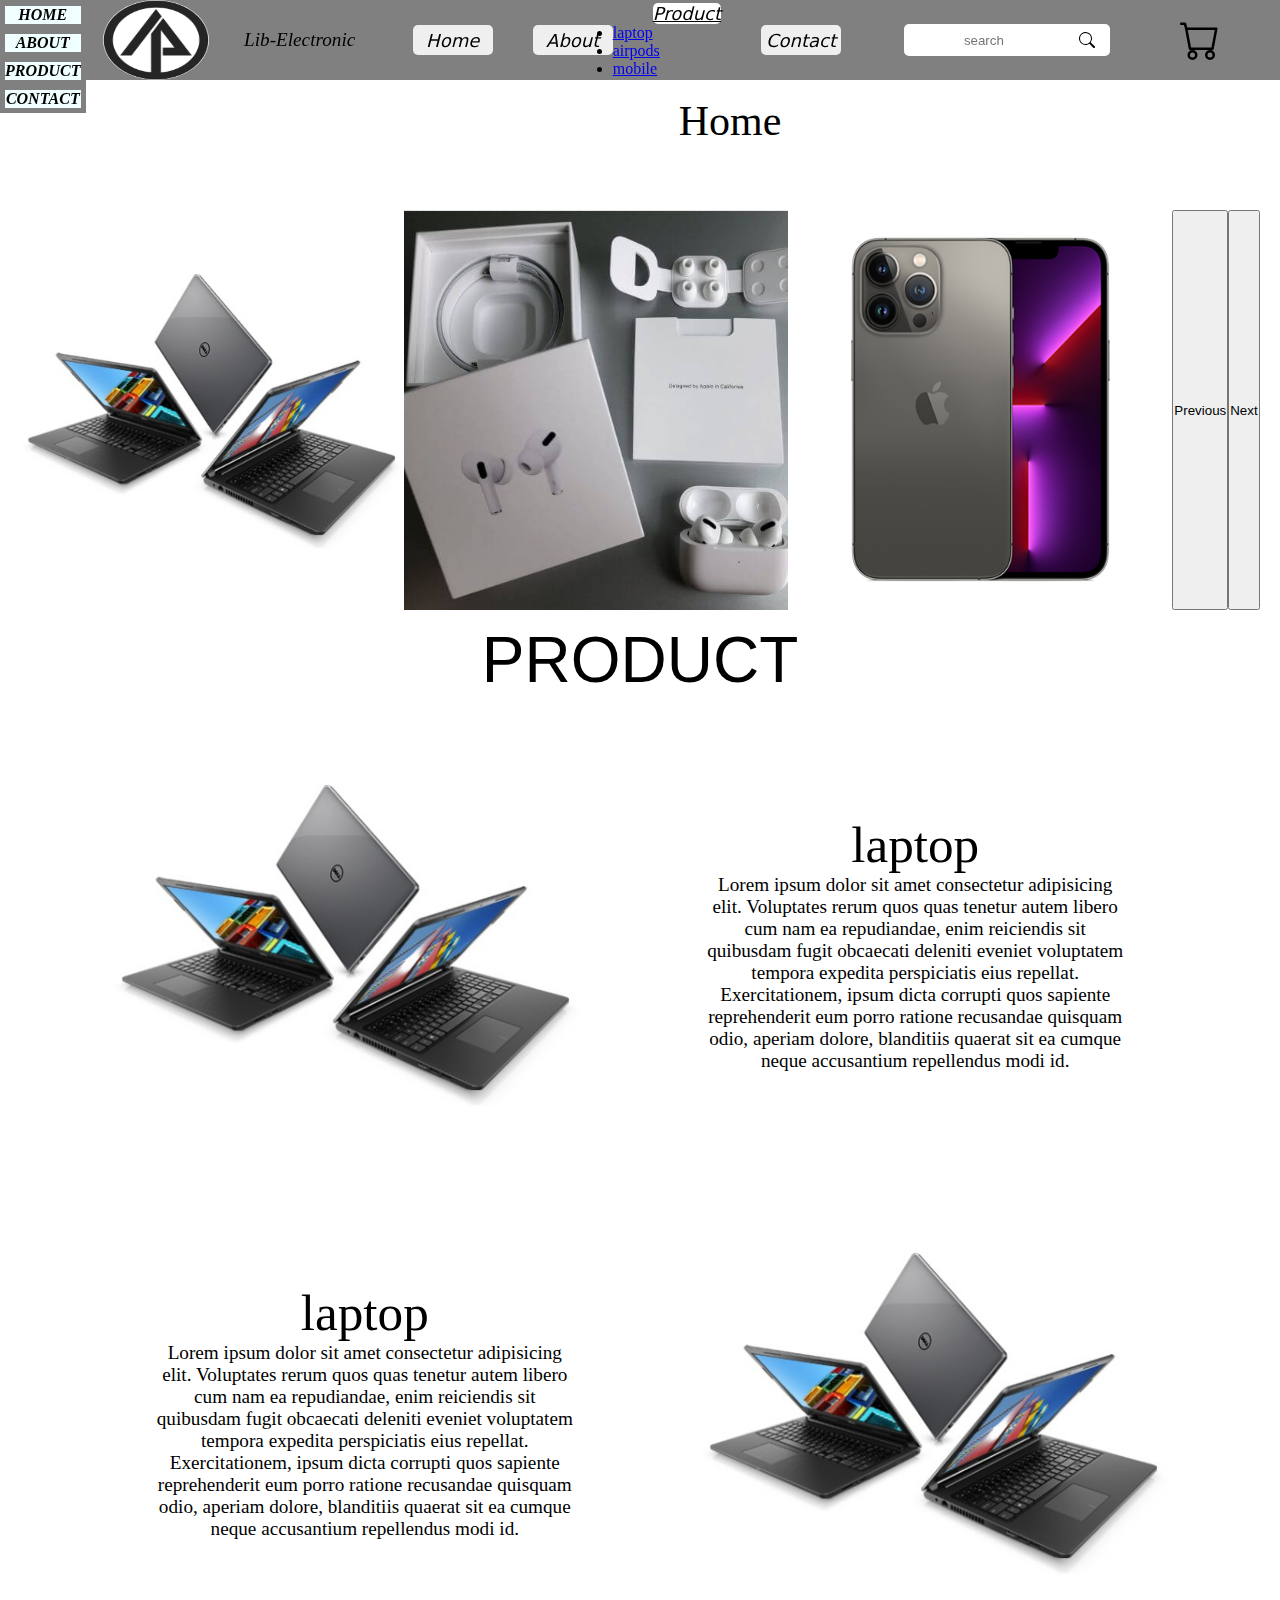
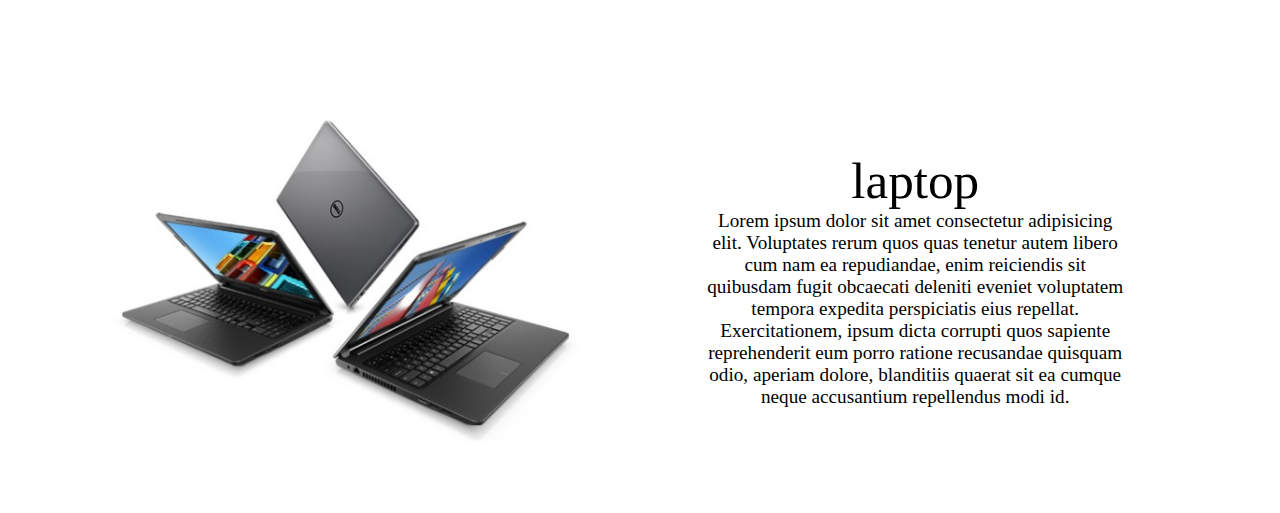
<file: index.html>
<!DOCTYPE html>
<html lang="en">
<head>
    <meta charset="UTF-8">
    <meta http-equiv="X-UA-Compatible" content="IE=edge">
    <meta name="viewport" content="width=device-width, initial-scale=1.0">
    <title>work</title>
    <link rel="stylesheet" href="index.css">
    <link href="https://cdn.jsdelivr.net/npm/bootstrap@5.3.0-alpha1/dist/css/bootstrap.min.css" rel="stylesheet" integrity="sha384-GLhlTQ8iRABdZLl6O3oVMWSktQOp6b7In1Zl3/Jr59b6EGGoI1aFkw7cmDA6j6gD" crossorigin="anonymous">
</head>
<body>
    <nav id="nav-main">


          <button class="btn btn-primary show-menubar" type="button" data-bs-toggle="offcanvas" data-bs-target="#offcanvasExample" aria-controls="offcanvasExample">
            <svg  xmlns="http://www.w3.org/2000/svg" width="10" height="10" fill="currentColor" class="bi bi-list menu-button" viewBox="0 0 16 16">
                <path fill-rule="evenodd" d="M2.5 12a.5.5 0 0 1 .5-.5h10a.5.5 0 0 1 0 1H3a.5.5 0 0 1-.5-.5zm0-4a.5.5 0 0 1 .5-.5h10a.5.5 0 0 1 0 1H3a.5.5 0 0 1-.5-.5zm0-4a.5.5 0 0 1 .5-.5h10a.5.5 0 0 1 0 1H3a.5.5 0 0 1-.5-.5z"/>
              </svg>
              
          </button>
          
          <div class="offcanvas offcanvas-start side-bar-main" tabindex="-1" id="offcanvasExample" aria-labelledby="offcanvasExampleLabel">
            <div class="offcanvas-header">
              <h5 class="offcanvas-title" id="offcanvasExampleLabel">menu bar</h5>
              <button type="button" class="btn-close" data-bs-dismiss="offcanvas" aria-label="Close"></button>
            </div>
            

            <div class="nav-sidebar-main">
                <ul>
                    <li><a class="nav-sidebar" href="">HOME</a></li>
                    <li><a class="nav-sidebar" href="">ABOUT</a></li>
                    <li><a class="nav-sidebar" href="">PRODUCT</a></li>
                    <li><a class="nav-sidebar" href="">CONTACT</a></li>
                </ul>
            </div>
          </div>





        <div class="nav-logo">
            <img class="nav-logo-img" src="assets/img/logo.jpg" alt="" >
            <p class="nav-logo-name">Lib-Electronic</p>
        </div>
        <div class="nav-option-links">
            <button class="nav-option">Home</button>
            <button class="nav-option">About</button>
            
            <div class="dropdown">
              <a class="btn btn-secondary dropdown-toggle nav-option-2" href="#" role="button" id="dropdownMenuLink" data-bs-toggle="dropdown" aria-expanded="false">
                Product
              </a>
            
              <ul class="dropdown-menu" aria-labelledby="dropdownMenuLink">
                <li><a class="dropdown-item" href="./laptop.html">laptop</a></li>
                <li><a class="dropdown-item" href="./airpod.html">airpods</a></li>
                <li><a class="dropdown-item" href="./mobile.html  ">mobile</a></li>
              </ul>
            </div>


            <button class="nav-option">Contact</button>
        </div>
        
        <div class="nav-search">
            <input class="search" type="text" placeholder="search">
            <div class="nav-search-icon">
                <svg xmlns="http://www.w3.org/2000/svg" width="16" height="16" fill="currentColor" class="bi bi-search" viewBox="0 0 16 16">
                <path d="M11.742 10.344a6.5 6.5 0 1 0-1.397 1.398h-.001c.03.04.062.078.098.115l3.85 3.85a1 1 0 0 0 1.415-1.414l-3.85-3.85a1.007 1.007 0 0 0-.115-.1zM12 6.5a5.5 5.5 0 1 1-11 0 5.5 5.5 0 0 1 11 0z"/>
              </svg>
            </div>
        </div>  

        <div class="nav-shop">
            <svg xmlns="http://www.w3.org/2000/svg" width="40" height="40" fill="currentColor" class="bi bi-cart" viewBox="0 0 16 16">
                <path d="M0 1.5A.5.5 0 0 1 .5 1H2a.5.5 0 0 1 .485.379L2.89 3H14.5a.5.5 0 0 1 .491.592l-1.5 8A.5.5 0 0 1 13 12H4a.5.5 0 0 1-.491-.408L2.01 3.607 1.61 2H.5a.5.5 0 0 1-.5-.5zM3.102 4l1.313 7h8.17l1.313-7H3.102zM5 12a2 2 0 1 0 0 4 2 2 0 0 0 0-4zm7 0a2 2 0 1 0 0 4 2 2 0 0 0 0-4zm-7 1a1 1 0 1 1 0 2 1 1 0 0 1 0-2zm7 0a1 1 0 1 1 0 2 1 1 0 0 1 0-2z"/>
              </svg>
        </div>

      
      
    </nav>
    <!-- end nav bar -->





    <div id="title-heading-main">
      <p class="title-heading-1">Home</p>
    </div>


    <div id="carouselExampleControls" class="carousel slide slide-banner-head" data-bs-ride="carousel">
      <div class="carousel-inner slide-banner-main">
        <div class="carousel-item active">
          <img src="./assets/img/laptop.jpg" class="d-block w-100 slide-banner-sub" alt="...">
        </div>
        <div class="carousel-item">
          <img src="./assets/img/airpods.jpg" class="d-block w-100 slide-banner-sub" alt="...">
        </div>
        <div class="carousel-item">
          <img src="./assets/img/iphone.jpg" class="d-block w-100 slide-banner-sub" alt="...">
        </div>
      </div>
      <button class="carousel-control-prev" type="button" data-bs-target="#carouselExampleControls" data-bs-slide="prev">
        <span class="carousel-control-prev-icon" aria-hidden="true"></span>
        <span class="visually-hidden">Previous</span>
      </button>
      <button class="carousel-control-next" type="button" data-bs-target="#carouselExampleControls" data-bs-slide="next">
        <span class="carousel-control-next-icon" aria-hidden="true"></span>
        <span class="visually-hidden">Next</span>
      </button>
    </div>



    <!-- product -->
    <div class="prod-mainheading">PRODUCT</div>

    <div id="prod-main">
      <div class="prod-img-1">
        <img class="prod-img-1-img" src="./assets/img/laptop.jpg" alt="">
      </div>
      <div class="para-img-1">
        <p class="para-img-1-title">laptop</p>
        <div class="para-image-1">
        <p class="para-img-1-para">
          Lorem ipsum dolor sit amet consectetur adipisicing elit. Voluptates rerum quos quas tenetur autem libero cum nam ea repudiandae, enim reiciendis sit quibusdam fugit obcaecati deleniti eveniet voluptatem tempora expedita perspiciatis eius repellat. Exercitationem, ipsum dicta corrupti quos sapiente reprehenderit eum porro ratione recusandae quisquam odio, aperiam dolore, blanditiis quaerat sit ea cumque neque accusantium repellendus modi id.
        </p>
      </div>
      </div>
    </div>

    <div id="prod-main" class="product-img-sec">

      <div class="para-img-1">
        <p class="para-img-1-title">laptop</p>
        <div class="para-image-1">
        <p class="para-img-1-para">
          Lorem ipsum dolor sit amet consectetur adipisicing elit. Voluptates rerum quos quas tenetur autem libero cum nam ea repudiandae, enim reiciendis sit quibusdam fugit obcaecati deleniti eveniet voluptatem tempora expedita perspiciatis eius repellat. Exercitationem, ipsum dicta corrupti quos sapiente reprehenderit eum porro ratione recusandae quisquam odio, aperiam dolore, blanditiis quaerat sit ea cumque neque accusantium repellendus modi id.
        </p>
      </div>
      </div>

      <div class="prod-img-1">
        <img class="prod-img-1-img" src="./assets/img/laptop.jpg" alt="">
      </div>
    </div>

    
    <div id="prod-main">
      <div class="prod-img-1">
        <img class="prod-img-1-img" src="./assets/img/laptop.jpg" alt="">
      </div>
      <div class="para-img-1">
        <p class="para-img-1-title">laptop</p>
        <div class="para-image-1">
        <p class="para-img-1-para">
          Lorem ipsum dolor sit amet consectetur adipisicing elit. Voluptates rerum quos quas tenetur autem libero cum nam ea repudiandae, enim reiciendis sit quibusdam fugit obcaecati deleniti eveniet voluptatem tempora expedita perspiciatis eius repellat. Exercitationem, ipsum dicta corrupti quos sapiente reprehenderit eum porro ratione recusandae quisquam odio, aperiam dolore, blanditiis quaerat sit ea cumque neque accusantium repellendus modi id.
        </p>
      </div>
      </div>
    </div>
    
</body>
<script src="https://cdn.jsdelivr.net/npm/@popperjs/core@2.11.6/dist/umd/popper.min.js" integrity="sha384-oBqDVmMz9ATKxIep9tiCxS/Z9fNfEXiDAYTujMAeBAsjFuCZSmKbSSUnQlmh/jp3" crossorigin="anonymous"></script>
<script src="https://cdn.jsdelivr.net/npm/bootstrap@5.3.0-alpha1/dist/js/bootstrap.min.js" integrity="sha384-mQ93GR66B00ZXjt0YO5KlohRA5SY2XofN4zfuZxLkoj1gXtW8ANNCe9d5Y3eG5eD" crossorigin="anonymous"></script>

</html>
</file>
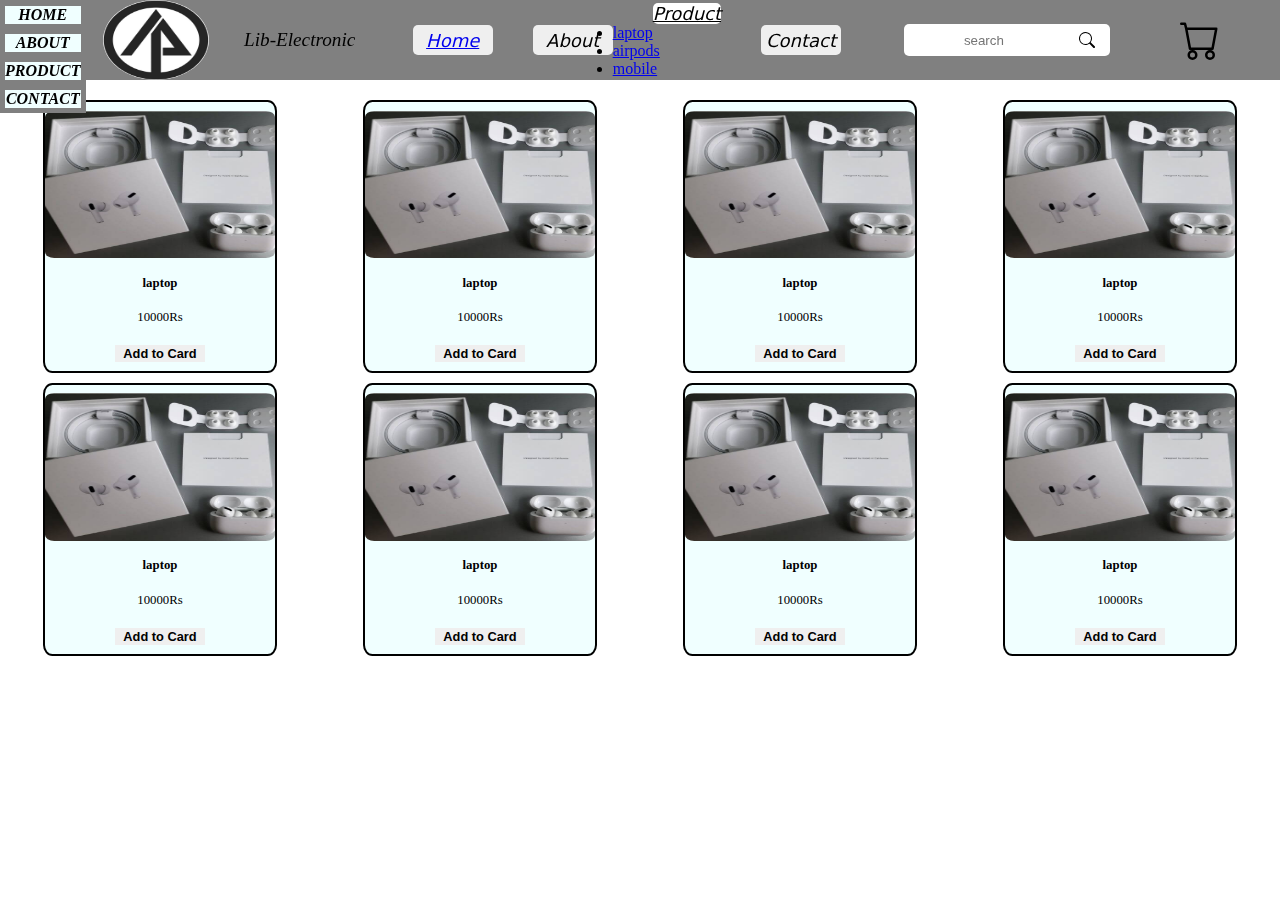
<file: airpod.html>
<!DOCTYPE html>
<html lang="en">
<head>
    <meta charset="UTF-8">
    <meta http-equiv="X-UA-Compatible" content="IE=edge">
    <meta name="viewport" content="width=device-width, initial-scale=1.0">
    <title>work</title>
    <link rel="stylesheet" href="index.css">
    <link href="https://cdn.jsdelivr.net/npm/bootstrap@5.3.0-alpha1/dist/css/bootstrap.min.css" rel="stylesheet" integrity="sha384-GLhlTQ8iRABdZLl6O3oVMWSktQOp6b7In1Zl3/Jr59b6EGGoI1aFkw7cmDA6j6gD" crossorigin="anonymous">
</head>
<body>

    <nav id="nav-main">


        <button class="btn btn-primary show-menubar" type="button" data-bs-toggle="offcanvas" data-bs-target="#offcanvasExample" aria-controls="offcanvasExample">
          <svg  xmlns="http://www.w3.org/2000/svg" width="10" height="10" fill="currentColor" class="bi bi-list menu-button" viewBox="0 0 16 16">
              <path fill-rule="evenodd" d="M2.5 12a.5.5 0 0 1 .5-.5h10a.5.5 0 0 1 0 1H3a.5.5 0 0 1-.5-.5zm0-4a.5.5 0 0 1 .5-.5h10a.5.5 0 0 1 0 1H3a.5.5 0 0 1-.5-.5zm0-4a.5.5 0 0 1 .5-.5h10a.5.5 0 0 1 0 1H3a.5.5 0 0 1-.5-.5z"/>
            </svg>
            
        </button>
        
        <div class="offcanvas offcanvas-start side-bar-main" tabindex="-1" id="offcanvasExample" aria-labelledby="offcanvasExampleLabel">
          <div class="offcanvas-header">
            <h5 class="offcanvas-title" id="offcanvasExampleLabel">menu bar</h5>
            <button type="button" class="btn-close" data-bs-dismiss="offcanvas" aria-label="Close"></button>
          </div>
          

          <div class="nav-sidebar-main">
              <ul>
                  <li><a class="nav-sidebar" href="">HOME</a></li>
                  <li><a class="nav-sidebar" href="">ABOUT</a></li>
                  <li><a class="nav-sidebar" href="">PRODUCT</a></li>
                  <li><a class="nav-sidebar" href="">CONTACT</a></li>
              </ul>
          </div>
        </div>


      <div class="nav-logo">
          <img class="nav-logo-img" src="assets/img/logo.jpg" alt="" >
          <p class="nav-logo-name">Lib-Electronic</p>
      </div>
      <div class="nav-option-links">
          <button class="nav-option"><a href="./index.html">Home</a></button>
          <button class="nav-option">About</button>
          
          <div class="dropdown">
            <a class="btn btn-secondary dropdown-toggle nav-option-2" href="#" role="button" id="dropdownMenuLink" data-bs-toggle="dropdown" aria-expanded="false">
              Product
            </a>
          
            <ul class="dropdown-menu" aria-labelledby="dropdownMenuLink">
              <li><a class="dropdown-item" href="./laptop.html">laptop</a></li>
              <li><a class="dropdown-item" href="./airpod.html">airpods</a></li>
              <li><a class="dropdown-item" href="./mobile.html">mobile</a></li>
            </ul>
          </div>


          <button class="nav-option">Contact</button>
      </div>
      
      <div class="nav-search">
          <input class="search" type="text" placeholder="search">
          <div class="nav-search-icon">
              <svg xmlns="http://www.w3.org/2000/svg" width="16" height="16" fill="currentColor" class="bi bi-search" viewBox="0 0 16 16">
              <path d="M11.742 10.344a6.5 6.5 0 1 0-1.397 1.398h-.001c.03.04.062.078.098.115l3.85 3.85a1 1 0 0 0 1.415-1.414l-3.85-3.85a1.007 1.007 0 0 0-.115-.1zM12 6.5a5.5 5.5 0 1 1-11 0 5.5 5.5 0 0 1 11 0z"/>
            </svg>
          </div>
      </div>  

      <div class="nav-shop">
          <svg xmlns="http://www.w3.org/2000/svg" width="40" height="40" fill="currentColor" class="bi bi-cart" viewBox="0 0 16 16">
              <path d="M0 1.5A.5.5 0 0 1 .5 1H2a.5.5 0 0 1 .485.379L2.89 3H14.5a.5.5 0 0 1 .491.592l-1.5 8A.5.5 0 0 1 13 12H4a.5.5 0 0 1-.491-.408L2.01 3.607 1.61 2H.5a.5.5 0 0 1-.5-.5zM3.102 4l1.313 7h8.17l1.313-7H3.102zM5 12a2 2 0 1 0 0 4 2 2 0 0 0 0-4zm7 0a2 2 0 1 0 0 4 2 2 0 0 0 0-4zm-7 1a1 1 0 1 1 0 2 1 1 0 0 1 0-2zm7 0a1 1 0 1 1 0 2 1 1 0 0 1 0-2z"/>
            </svg>
      </div>

  </nav>

  <div id="card-cont-main">

    <div class="card-main">
        <img class="card-main-img" src="./assets/img/airpods.jpg" alt="">
        <p class="card-main-text">laptop</p>
        <p class="card-main-rs">10000Rs</p>
        <button class="card-main-btn">Add to Card</button>
      </div>

    <div class="card-main">
        <img class="card-main-img" src="./assets/img/airpods.jpg" alt="">
        <p class="card-main-text">laptop</p>
        <p class="card-main-rs">10000Rs</p>
        <button class="card-main-btn">Add to Card</button>
      </div>

    <div class="card-main">
        <img class="card-main-img" src="./assets/img/airpods.jpg" alt="">
        <p class="card-main-text">laptop</p>
        <p class="card-main-rs">10000Rs</p>
        <button class="card-main-btn">Add to Card</button>
      </div>

    <div class="card-main">
        <img class="card-main-img" src="./assets/img/airpods.jpg" alt="">
        <p class="card-main-text">laptop</p>
        <p class="card-main-rs">10000Rs</p>
        <button class="card-main-btn">Add to Card</button>
      </div>

    <div class="card-main">
        <img class="card-main-img" src="./assets/img/airpods.jpg" alt="">
        <p class="card-main-text">laptop</p>
        <p class="card-main-rs">10000Rs</p>
        <button class="card-main-btn">Add to Card</button>
      </div>

    <div class="card-main">
        <img class="card-main-img" src="./assets/img/airpods.jpg" alt="">
        <p class="card-main-text">laptop</p>
        <p class="card-main-rs">10000Rs</p>
        <button class="card-main-btn">Add to Card</button>
      </div>

    <div class="card-main">
        <img class="card-main-img" src="./assets/img/airpods.jpg" alt="">
        <p class="card-main-text">laptop</p>
        <p class="card-main-rs">10000Rs</p>
        <button class="card-main-btn">Add to Card</button>
      </div>

    <div class="card-main">
        <img class="card-main-img" src="./assets/img/airpods.jpg" alt="">
        <p class="card-main-text">laptop</p>
        <p class="card-main-rs">10000Rs</p>
        <button class="card-main-btn">Add to Card</button>
      </div>
  </div>

</body>
<script src="https://cdn.jsdelivr.net/npm/@popperjs/core@2.11.6/dist/umd/popper.min.js" integrity="sha384-oBqDVmMz9ATKxIep9tiCxS/Z9fNfEXiDAYTujMAeBAsjFuCZSmKbSSUnQlmh/jp3" crossorigin="anonymous"></script>
<script src="https://cdn.jsdelivr.net/npm/bootstrap@5.3.0-alpha1/dist/js/bootstrap.min.js" integrity="sha384-mQ93GR66B00ZXjt0YO5KlohRA5SY2XofN4zfuZxLkoj1gXtW8ANNCe9d5Y3eG5eD" crossorigin="anonymous"></script>

</html>
</file>
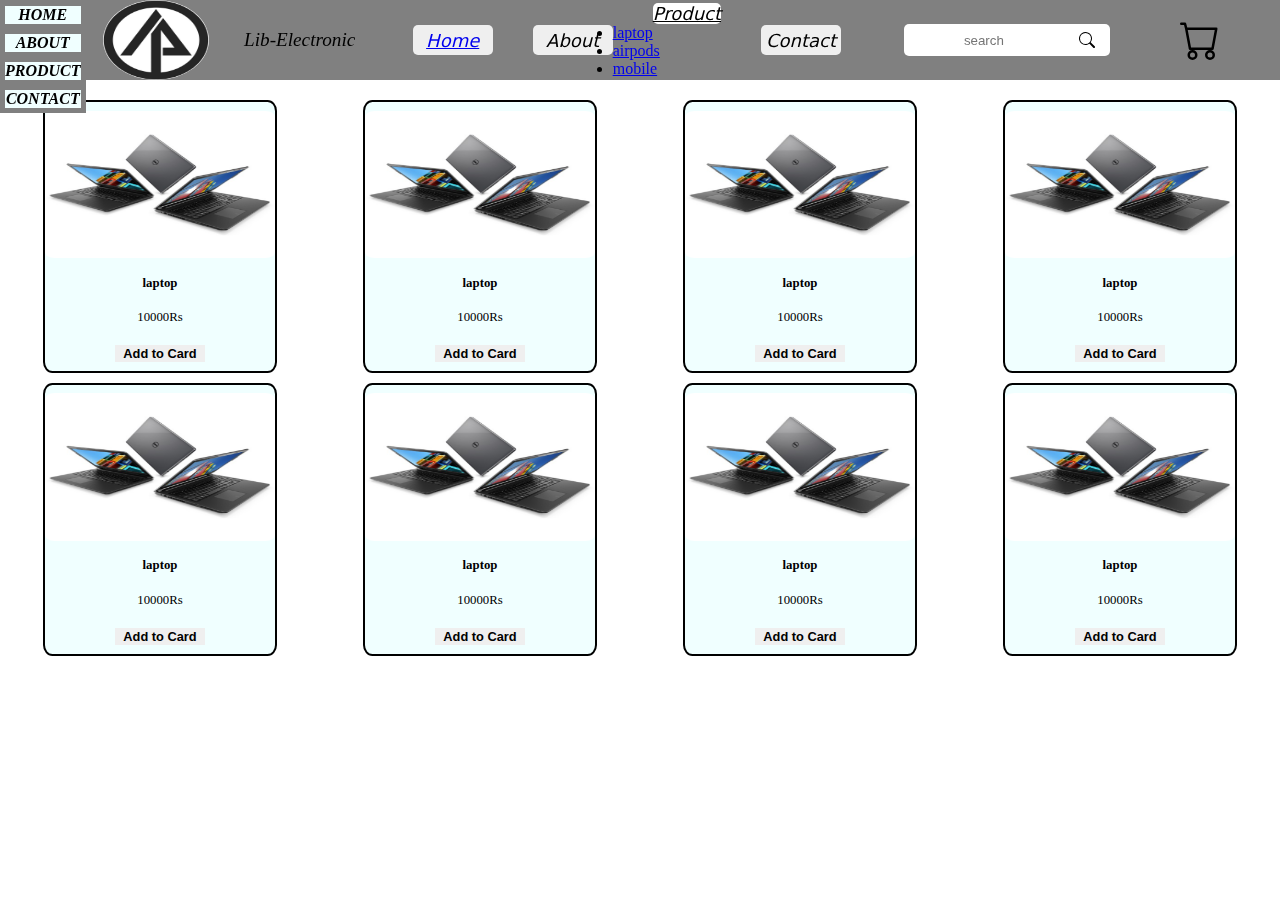
<file: laptop.html>
<!DOCTYPE html>
<html lang="en">
<head>
    <meta charset="UTF-8">
    <meta http-equiv="X-UA-Compatible" content="IE=edge">
    <meta name="viewport" content="width=device-width, initial-scale=1.0">
    <title>work</title>
    <link rel="stylesheet" href="index.css">
    <link href="https://cdn.jsdelivr.net/npm/bootstrap@5.3.0-alpha1/dist/css/bootstrap.min.css" rel="stylesheet" integrity="sha384-GLhlTQ8iRABdZLl6O3oVMWSktQOp6b7In1Zl3/Jr59b6EGGoI1aFkw7cmDA6j6gD" crossorigin="anonymous">
</head>
<body>

    <nav id="nav-main">


        <button class="btn btn-primary show-menubar" type="button" data-bs-toggle="offcanvas" data-bs-target="#offcanvasExample" aria-controls="offcanvasExample">
          <svg  xmlns="http://www.w3.org/2000/svg" width="10" height="10" fill="currentColor" class="bi bi-list menu-button" viewBox="0 0 16 16">
              <path fill-rule="evenodd" d="M2.5 12a.5.5 0 0 1 .5-.5h10a.5.5 0 0 1 0 1H3a.5.5 0 0 1-.5-.5zm0-4a.5.5 0 0 1 .5-.5h10a.5.5 0 0 1 0 1H3a.5.5 0 0 1-.5-.5zm0-4a.5.5 0 0 1 .5-.5h10a.5.5 0 0 1 0 1H3a.5.5 0 0 1-.5-.5z"/>
            </svg>
            
        </button>
        
        <div class="offcanvas offcanvas-start side-bar-main" tabindex="-1" id="offcanvasExample" aria-labelledby="offcanvasExampleLabel">
          <div class="offcanvas-header">
            <h5 class="offcanvas-title" id="offcanvasExampleLabel">menu bar</h5>
            <button type="button" class="btn-close" data-bs-dismiss="offcanvas" aria-label="Close"></button>
          </div>
          

          <div class="nav-sidebar-main">
              <ul>
                  <li><a class="nav-sidebar" href="">HOME</a></li>
                  <li><a class="nav-sidebar" href="">ABOUT</a></li>
                  <li><a class="nav-sidebar" href="">PRODUCT</a></li>
                  <li><a class="nav-sidebar" href="">CONTACT</a></li>
              </ul>
          </div>
        </div>


      <div class="nav-logo">
          <img class="nav-logo-img" src="assets/img/logo.jpg" alt="" >
          <p class="nav-logo-name">Lib-Electronic</p>
      </div>
      <div class="nav-option-links">
          <button class="nav-option"><a href="./index.html">Home</a></button>
          <button class="nav-option">About</button>
          
          <div class="dropdown">
            <a class="btn btn-secondary dropdown-toggle nav-option-2" href="#" role="button" id="dropdownMenuLink" data-bs-toggle="dropdown" aria-expanded="false">
              Product
            </a>
          
            <ul class="dropdown-menu" aria-labelledby="dropdownMenuLink">
              <li><a class="dropdown-item" href="./laptop.html">laptop</a></li>
              <li><a class="dropdown-item" href="./airpod.html">airpods</a></li>
              <li><a class="dropdown-item" href="./mobile.html">mobile</a></li>
            </ul>
          </div>


          <button class="nav-option">Contact</button>
      </div>
      
      <div class="nav-search">
          <input class="search" type="text" placeholder="search">
          <div class="nav-search-icon">
              <svg xmlns="http://www.w3.org/2000/svg" width="16" height="16" fill="currentColor" class="bi bi-search" viewBox="0 0 16 16">
              <path d="M11.742 10.344a6.5 6.5 0 1 0-1.397 1.398h-.001c.03.04.062.078.098.115l3.85 3.85a1 1 0 0 0 1.415-1.414l-3.85-3.85a1.007 1.007 0 0 0-.115-.1zM12 6.5a5.5 5.5 0 1 1-11 0 5.5 5.5 0 0 1 11 0z"/>
            </svg>
          </div>
      </div>  

      <div class="nav-shop">
          <svg xmlns="http://www.w3.org/2000/svg" width="40" height="40" fill="currentColor" class="bi bi-cart" viewBox="0 0 16 16">
              <path d="M0 1.5A.5.5 0 0 1 .5 1H2a.5.5 0 0 1 .485.379L2.89 3H14.5a.5.5 0 0 1 .491.592l-1.5 8A.5.5 0 0 1 13 12H4a.5.5 0 0 1-.491-.408L2.01 3.607 1.61 2H.5a.5.5 0 0 1-.5-.5zM3.102 4l1.313 7h8.17l1.313-7H3.102zM5 12a2 2 0 1 0 0 4 2 2 0 0 0 0-4zm7 0a2 2 0 1 0 0 4 2 2 0 0 0 0-4zm-7 1a1 1 0 1 1 0 2 1 1 0 0 1 0-2zm7 0a1 1 0 1 1 0 2 1 1 0 0 1 0-2z"/>
            </svg>
      </div>

  </nav>


  <!-- product -->

  <div id="card-cont-main">
    <div class="card-main">
      <img class="card-main-img" src="./assets/img/laptop.jpg" alt="">
      <p class="card-main-text">laptop</p>
      <p class="card-main-rs">10000Rs</p>
      <button class="card-main-btn">Add to Card</button>
    </div>
    <div class="card-main">
      <img class="card-main-img" src="./assets/img/laptop.jpg" alt="">
      <p class="card-main-text">laptop</p>
      <p class="card-main-rs">10000Rs</p>
      <button class="card-main-btn">Add to Card</button>
    </div>
    <div class="card-main">
      <img class="card-main-img" src="./assets/img/laptop.jpg" alt="">
      <p class="card-main-text">laptop</p>
      <p class="card-main-rs">10000Rs</p>
      <button class="card-main-btn">Add to Card</button>
    </div>
    <div class="card-main">
      <img class="card-main-img" src="./assets/img/laptop.jpg" alt="">
      <p class="card-main-text">laptop</p>
      <p class="card-main-rs">10000Rs</p>
      <button class="card-main-btn">Add to Card</button>
    </div>
    <div class="card-main">
      <img class="card-main-img" src="./assets/img/laptop.jpg" alt="">
      <p class="card-main-text">laptop</p>
      <p class="card-main-rs">10000Rs</p>
      <button class="card-main-btn">Add to Card</button>
    </div>
    <div class="card-main">
      <img class="card-main-img" src="./assets/img/laptop.jpg" alt="">
      <p class="card-main-text">laptop</p>
      <p class="card-main-rs">10000Rs</p>
      <button class="card-main-btn">Add to Card</button>
    </div>
    <div class="card-main">
      <img class="card-main-img" src="./assets/img/laptop.jpg" alt="">
      <p class="card-main-text">laptop</p>
      <p class="card-main-rs">10000Rs</p>
      <button class="card-main-btn">Add to Card</button>
    </div>
    <div class="card-main">
      <img class="card-main-img" src="./assets/img/laptop.jpg" alt="">
      <p class="card-main-text">laptop</p>
      <p class="card-main-rs">10000Rs</p>
      <button class="card-main-btn">Add to Card</button>
    </div>
 

  </div>


  <!-- end product -->

</body>
<script src="https://cdn.jsdelivr.net/npm/@popperjs/core@2.11.6/dist/umd/popper.min.js" integrity="sha384-oBqDVmMz9ATKxIep9tiCxS/Z9fNfEXiDAYTujMAeBAsjFuCZSmKbSSUnQlmh/jp3" crossorigin="anonymous"></script>
<script src="https://cdn.jsdelivr.net/npm/bootstrap@5.3.0-alpha1/dist/js/bootstrap.min.js" integrity="sha384-mQ93GR66B00ZXjt0YO5KlohRA5SY2XofN4zfuZxLkoj1gXtW8ANNCe9d5Y3eG5eD" crossorigin="anonymous"></script>

</html>
</file>
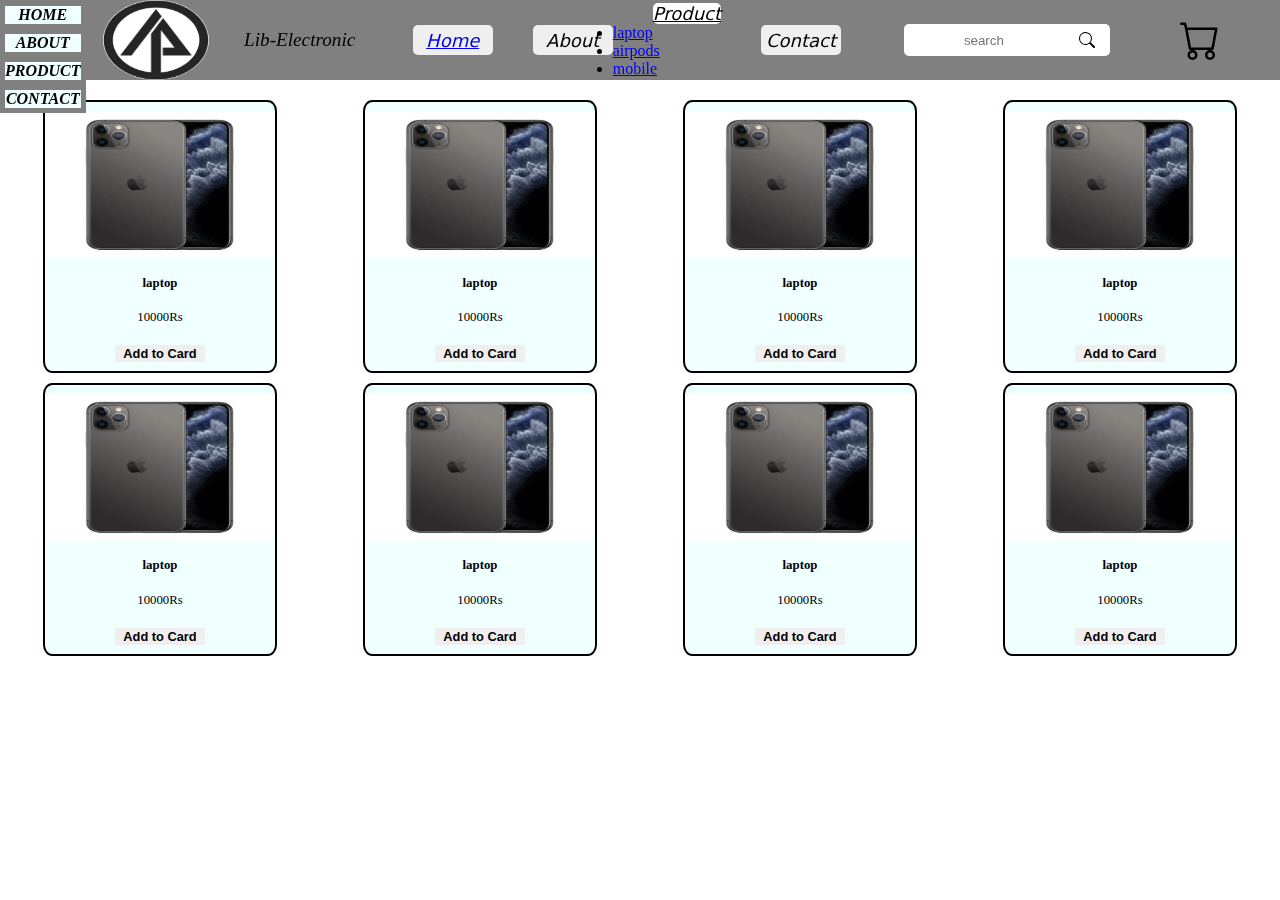
<file: mobile.html>
<!DOCTYPE html>
<html lang="en">
<head>
    <meta charset="UTF-8">
    <meta http-equiv="X-UA-Compatible" content="IE=edge">
    <meta name="viewport" content="width=device-width, initial-scale=1.0">
    <title>work</title>
    <link rel="stylesheet" href="index.css">
    <link href="https://cdn.jsdelivr.net/npm/bootstrap@5.3.0-alpha1/dist/css/bootstrap.min.css" rel="stylesheet" integrity="sha384-GLhlTQ8iRABdZLl6O3oVMWSktQOp6b7In1Zl3/Jr59b6EGGoI1aFkw7cmDA6j6gD" crossorigin="anonymous">
</head>
<body>

    <nav id="nav-main">


        <button class="btn btn-primary show-menubar" type="button" data-bs-toggle="offcanvas" data-bs-target="#offcanvasExample" aria-controls="offcanvasExample">
          <svg  xmlns="http://www.w3.org/2000/svg" width="10" height="10" fill="currentColor" class="bi bi-list menu-button" viewBox="0 0 16 16">
              <path fill-rule="evenodd" d="M2.5 12a.5.5 0 0 1 .5-.5h10a.5.5 0 0 1 0 1H3a.5.5 0 0 1-.5-.5zm0-4a.5.5 0 0 1 .5-.5h10a.5.5 0 0 1 0 1H3a.5.5 0 0 1-.5-.5zm0-4a.5.5 0 0 1 .5-.5h10a.5.5 0 0 1 0 1H3a.5.5 0 0 1-.5-.5z"/>
            </svg>
            
        </button>
        
        <div class="offcanvas offcanvas-start side-bar-main" tabindex="-1" id="offcanvasExample" aria-labelledby="offcanvasExampleLabel">
          <div class="offcanvas-header">
            <h5 class="offcanvas-title" id="offcanvasExampleLabel">menu bar</h5>
            <button type="button" class="btn-close" data-bs-dismiss="offcanvas" aria-label="Close"></button>
          </div>
          

          <div class="nav-sidebar-main">
              <ul>
                  <li><a class="nav-sidebar" href="">HOME</a></li>
                  <li><a class="nav-sidebar" href="">ABOUT</a></li>
                  <li><a class="nav-sidebar" href="">PRODUCT</a></li>
                  <li><a class="nav-sidebar" href="">CONTACT</a></li>
              </ul>
          </div>
        </div>


      <div class="nav-logo">
          <img class="nav-logo-img" src="assets/img/logo.jpg" alt="" >
          <p class="nav-logo-name">Lib-Electronic</p>
      </div>
      <div class="nav-option-links">
          <button class="nav-option"><a href="./index.html">Home</a></button>
          <button class="nav-option">About</button>
          
          <div class="dropdown">
            <a class="btn btn-secondary dropdown-toggle nav-option-2" href="#" role="button" id="dropdownMenuLink" data-bs-toggle="dropdown" aria-expanded="false">
              Product
            </a>
          
            <ul class="dropdown-menu" aria-labelledby="dropdownMenuLink">
              <li><a class="dropdown-item" href="./laptop.html">laptop</a></li>
              <li><a class="dropdown-item" href="./airpod.html">airpods</a></li>
              <li><a class="dropdown-item" href="./mobile.html">mobile</a></li>
            </ul>
          </div>


          <button class="nav-option">Contact</button>
      </div>
      
      <div class="nav-search">
          <input class="search" type="text" placeholder="search">
          <div class="nav-search-icon">
              <svg xmlns="http://www.w3.org/2000/svg" width="16" height="16" fill="currentColor" class="bi bi-search" viewBox="0 0 16 16">
              <path d="M11.742 10.344a6.5 6.5 0 1 0-1.397 1.398h-.001c.03.04.062.078.098.115l3.85 3.85a1 1 0 0 0 1.415-1.414l-3.85-3.85a1.007 1.007 0 0 0-.115-.1zM12 6.5a5.5 5.5 0 1 1-11 0 5.5 5.5 0 0 1 11 0z"/>
            </svg>
          </div>
      </div>  

      <div class="nav-shop">
          <svg xmlns="http://www.w3.org/2000/svg" width="40" height="40" fill="currentColor" class="bi bi-cart" viewBox="0 0 16 16">
              <path d="M0 1.5A.5.5 0 0 1 .5 1H2a.5.5 0 0 1 .485.379L2.89 3H14.5a.5.5 0 0 1 .491.592l-1.5 8A.5.5 0 0 1 13 12H4a.5.5 0 0 1-.491-.408L2.01 3.607 1.61 2H.5a.5.5 0 0 1-.5-.5zM3.102 4l1.313 7h8.17l1.313-7H3.102zM5 12a2 2 0 1 0 0 4 2 2 0 0 0 0-4zm7 0a2 2 0 1 0 0 4 2 2 0 0 0 0-4zm-7 1a1 1 0 1 1 0 2 1 1 0 0 1 0-2zm7 0a1 1 0 1 1 0 2 1 1 0 0 1 0-2z"/>
            </svg>
      </div>

  </nav>

  <div id="card-cont-main">
    <div class="card-main">
        <img class="card-main-img" src="./assets/img/11Pro-max.png" alt="">
        <p class="card-main-text">laptop</p>
        <p class="card-main-rs">10000Rs</p>
        <button class="card-main-btn">Add to Card</button>
      </div>
    <div class="card-main">
        <img class="card-main-img" src="./assets/img/11Pro-max.png" alt="">
        <p class="card-main-text">laptop</p>
        <p class="card-main-rs">10000Rs</p>
        <button class="card-main-btn">Add to Card</button>
      </div>
    <div class="card-main">
        <img class="card-main-img" src="./assets/img/11Pro-max.png" alt="">
        <p class="card-main-text">laptop</p>
        <p class="card-main-rs">10000Rs</p>
        <button class="card-main-btn">Add to Card</button>
      </div>
    <div class="card-main">
        <img class="card-main-img" src="./assets/img/11Pro-max.png" alt="">
        <p class="card-main-text">laptop</p>
        <p class="card-main-rs">10000Rs</p>
        <button class="card-main-btn">Add to Card</button>
      </div>
    <div class="card-main">
        <img class="card-main-img" src="./assets/img/11Pro-max.png" alt="">
        <p class="card-main-text">laptop</p>
        <p class="card-main-rs">10000Rs</p>
        <button class="card-main-btn">Add to Card</button>
      </div>
    <div class="card-main">
        <img class="card-main-img" src="./assets/img/11Pro-max.png" alt="">
        <p class="card-main-text">laptop</p>
        <p class="card-main-rs">10000Rs</p>
        <button class="card-main-btn">Add to Card</button>
      </div>
    <div class="card-main">
        <img class="card-main-img" src="./assets/img/11Pro-max.png" alt="">
        <p class="card-main-text">laptop</p>
        <p class="card-main-rs">10000Rs</p>
        <button class="card-main-btn">Add to Card</button>
      </div>
    <div class="card-main">
        <img class="card-main-img" src="./assets/img/11Pro-max.png" alt="">
        <p class="card-main-text">laptop</p>
        <p class="card-main-rs">10000Rs</p>
        <button class="card-main-btn">Add to Card</button>
      </div>
  </div>

</body>
<script src="https://cdn.jsdelivr.net/npm/@popperjs/core@2.11.6/dist/umd/popper.min.js" integrity="sha384-oBqDVmMz9ATKxIep9tiCxS/Z9fNfEXiDAYTujMAeBAsjFuCZSmKbSSUnQlmh/jp3" crossorigin="anonymous"></script>
<script src="https://cdn.jsdelivr.net/npm/bootstrap@5.3.0-alpha1/dist/js/bootstrap.min.js" integrity="sha384-mQ93GR66B00ZXjt0YO5KlohRA5SY2XofN4zfuZxLkoj1gXtW8ANNCe9d5Y3eG5eD" crossorigin="anonymous"></script>

</html>
</file>
<file: index.css>
* {
  margin: 0;
  padding: 0;
}
#nav-main {
  display: flex;
  align-items: center;
  height: 80px;
  width: 100%;
  background-color: grey;
  position: fixed;
  z-index: 10;
}
.nav-logo {
  height: 100%;
  width: 25%;
  /* background-color: aliceblue; */
  display: flex;
  justify-content: space-around;
  align-items: center;
}
.nav-logo-img {
  height: 100%;
  width: 37%;
  border-radius: 100%;
}
.nav-logo-name {
  font-size: 1.5vmax;
  font-style: italic;
  font-family: fantasy;
  margin: 0;
}
.nav-option-links {
  display: flex;
  align-items: center;
  height: 100%;
  width: 45%;
  /* background-color: brown; */
}
.nav-option-2{
  /* height: 30px; */
  width: 84px;
  margin-left: 40px;
  border-radius: 5px;
  border: none;
  background-color: white !important;
  color: black !important;
  font-size: large;
  font-style: italic;
  font-family: system-ui, -apple-system, BlinkMacSystemFont, "Segoe UI", Roboto,
    Oxygen, Ubuntu, Cantarell, "Open Sans", "Helvetica Neue", sans-serif;

}
.nav-option {
  height: 30px;
  width: 80px;
  margin-left: 40px;
  border-radius: 5px;
  border: none;
  font-size: large;
  font-style: italic;
  font-family: system-ui, -apple-system, BlinkMacSystemFont, "Segoe UI", Roboto,
    Oxygen, Ubuntu, Cantarell, "Open Sans", "Helvetica Neue", sans-serif;
}
.nav-search {
  height: 100%;
  width: 20%;
  /* background-color: chartreuse; */
  display: flex;
  align-items: center;
  justify-content: center;
}
.search {
  height: 40%;
  width: 70%;
  border-radius: 5px 0px 0px 5px;
  text-align: center;
  border: none;
  margin-left: 5px;
}
.search:focus {
  outline: none;
}
.nav-search-icon {
  width: 20%;
  height: 40%;
  display: flex;
  align-items: center;
  justify-content: center;
  background-color: white;
  border-radius: 0 5px 5px 0;
}
.nav-shop {
  display: flex;
  height: 100%;
  width: 14%;
  align-items: center;
  justify-content: center;
  /* background-color: wheat; */
}

.show-menubar {
  display: none !important;
}
.side-bar-main {
  background-color: gray !important;
}

.nav-sidebar {
  text-decoration: none;
  text-align: center;
  display: flex;
  margin: 5px;
  justify-content: center;
  background-color: azure;
  color: black;
  font-weight: 900;
  font-style: italic;
}
.nav-sidebar-main li {
  list-style: none;
}

.nav-sidebar-main ul {
  display: flex;
  margin: 0px !important;
  flex-direction: column;
  padding: 0;
}

@media only screen and (max-width: 814px) {
  .nav-option-links {
    width: 47%;
  }
}

@media only screen and (max-width: 776px) {
  .nav-option-links {
    display: none;
  }
  .nav-set{
    margin-left: 40%;
  }
  .nav-search {
    margin-left: 45% !important;
  }
  .show-menubar {
    display: block !important;
    background-color: gray !important;
    border: 2px solid black !important;
  }
  .menu-button {
    color: black;
  }
  .nav-logo-img {
    height: 80%;
    width: 80px;
    /* margin-left: 60%; */
    
}
.search {
  
  width: 78px;
}
}

@media only screen and (max-width: 654px){
  .nav-logo{
    width: 20%;
  }
  .nav-logo-img {
    margin-left: 50%;
  }
}
@media only screen and (max-width: 616px){
 
.nav-search {
  /* margin-left: 41% !important; */
  width: 53% !important;
  margin-left: 10% !important;
}

}



/* end navbar */

/* product */
/* .prod-main-heading{
    align-items: center;
    justify-content: center;
    display: flex;
} */
/* #container{
    height: 450px;
    width: 100%;
    display: flex;
    flex-wrap: wrap; */
/* align-items: center;
    background-color: aqua;
} */
/* .prod-img-1{
    height: 80%;
    width: 35%;
    border-radius: 100%;
    margin-left: 20px;
    display: flex;
} */
/* .product-subheading-1{
    display: flex;
    text-align: center;
    justify-content: center;
} */
/* .prod-img-1-para{
    height: 450px;
    width: 58%;
    display: flex;
    justify-content: center;
    margin-left: 40px;
    
    align-items: center;

    
} */

#title-heading-main {
  height: 30px;
  width: 100%;
  /* background-color: aqua; */
  padding: 90px;
}
.title-heading-1 {
  margin-top: 7px;
  display: flex;
  justify-content: center;
  font-size: 42px;
}

.slide-banner-main {
  display: flex;
  height: 400px !important;
  width: 90% !important;
}

.slide-banner-sub {
  display: flex;
  height: 100% !important;
  width: 100% !important;
}
.slide-banner-head {
  display: flex;
  height: 400px !important;
  width: 100% !important;
  justify-content: center;
  /* background-color: gray; */
}

/* product */

.prod-mainheading {
  display: flex;
  height: 100px;
  width: 100%;
  font-size: 5vmax;
  font-weight: 300;
  font-family: Arial;
  align-items: center;
  justify-content: center;
}

#prod-main {
  display: flex;
  height: auto;
  width: 100%;
  text-align: center;
  align-items: center;
  justify-content: center;
  /* background-color: aqua; */
  flex-wrap: wrap;
}
.prod-img-1 {
  display: flex;
  height: 80%;
  width: 43vmax;
  align-items: center;
  justify-content: center;
  /* background-color: blue; */
}

.prod-img-1-img {
  display: flex;
  height: 85%;
  width: 85%;
}
.para-img-1 {
  /* display: flex; */
  align-items: center;
  justify-content: center;
  height: 80%;
  width: 46vmax;

  /* background-color: greenyellow; */
}
.para-img-1-title {
  display: flex;
  height: 16%;
  width: 100%;
  font-size: 4vmax;
  align-items: center;
  justify-content: center;
  /* background-color: brown; */
}
.para-img-1-para {
  display: flex;
  justify-content: center;
  /* align-items: center; */
  font-size: 1.5vmax;
  height: 85%;
  width: 72%;
}
.para-image-1 {
  display: flex;
  height: 100%;
  width: 100%;
  align-items: center;
  justify-content: center;
}

@media only screen and (max-width: 507px) {

    .product-img-sec{
        /* background-color: aqua; */
        flex-wrap: wrap-reverse !important;
    }
}



#card-cont-main{
  height: auto;
  width: 100%;
  display: flex;
  padding-top: 90px;
  /* background-color: aqua; */
  flex-wrap: wrap;
  justify-content: space-around;
  
}
.card-main{
  width: 18vmax;
  height: 21vmax;
  display: flex;
  background-color: azure;
  border: 2px solid black;
  justify-content: space-around;
  flex-direction: column;
  margin: 10px 2.5% 0px 2.5%;
  border-radius: 4%;
  /* background-color: blue; */
  align-items: center;
}
.card-main-img{
  width: 100%;
  height: 55%;
  border-radius: 4%;
}
.card-main-text{
  text-align: center;
  font-weight: 900;
  height: 6.5%;
  font-size: 1vmax;
  margin: 0;
}
.card-main-rs{
  text-align: center;
  font-weight: 400;
  height: 6.5%;
  font-size: 1vmax;
  margin: 0;
}
.card-main-btn{
  text-align: center;
  border: none;
  font-size: 1vmax;
  font-weight: 800;
  width: 7vmax;
  height: 6.5%;
}
.card-main-btn:hover{
  background-color: black;
  color: white;
  transition: .5s;
}
</file>
